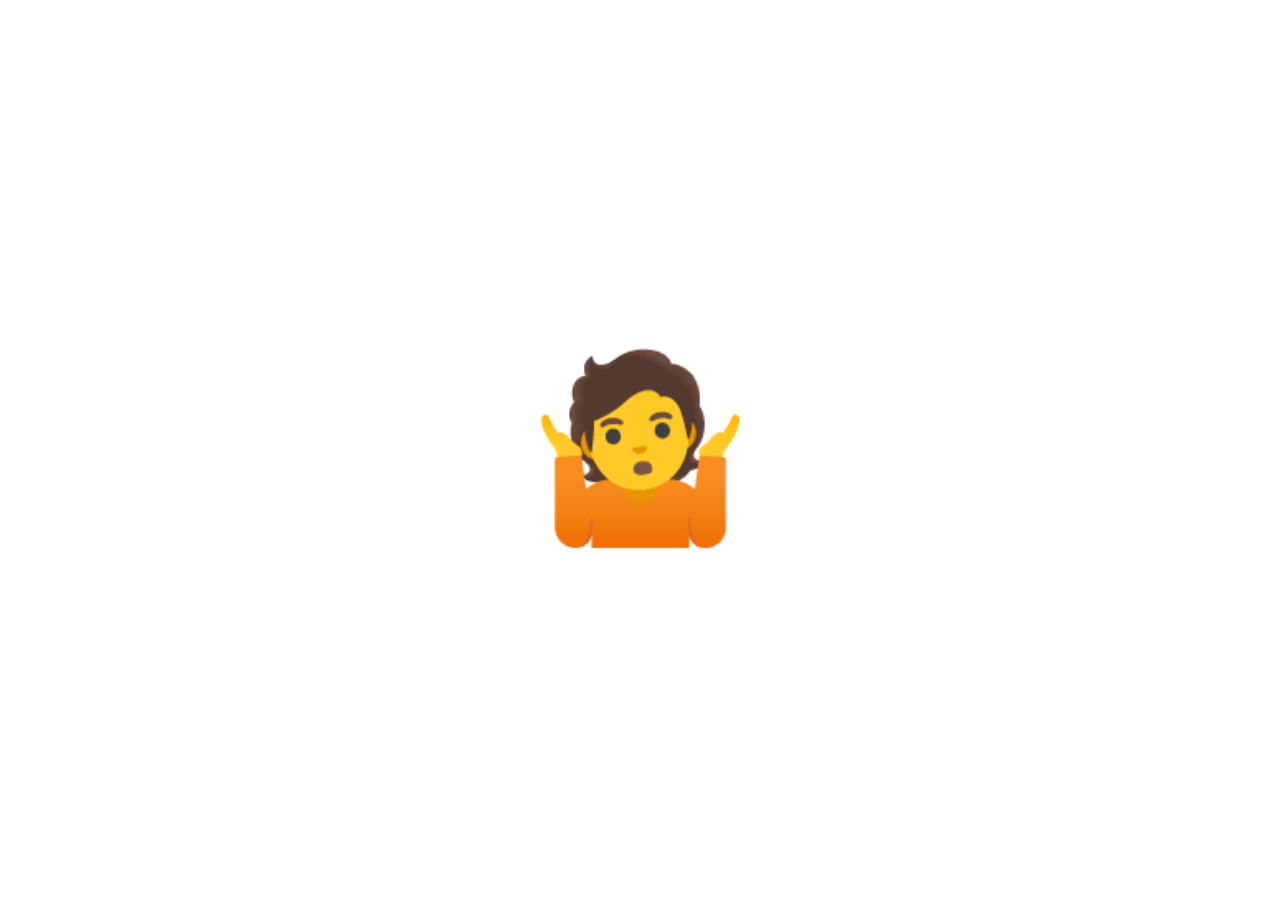
<file: index.html>
<!doctype html>
<html lang="ar">
<head>
  <meta charset="UTF-8">
  <meta name="viewport" content="width=device-width, initial-scale=1">
  <style>
    html, body { margin: 0; min-height: 100%; }
    body {
      min-height: 100vh;
      min-height: 100dvh;
      display: grid;
      place-items: center;
      background: #fff;
      font-size: clamp(96px, 18vw, 180px);
      line-height: 1;
    }
  </style>
</head>
<body>🤷</body>
</html>
</file>
